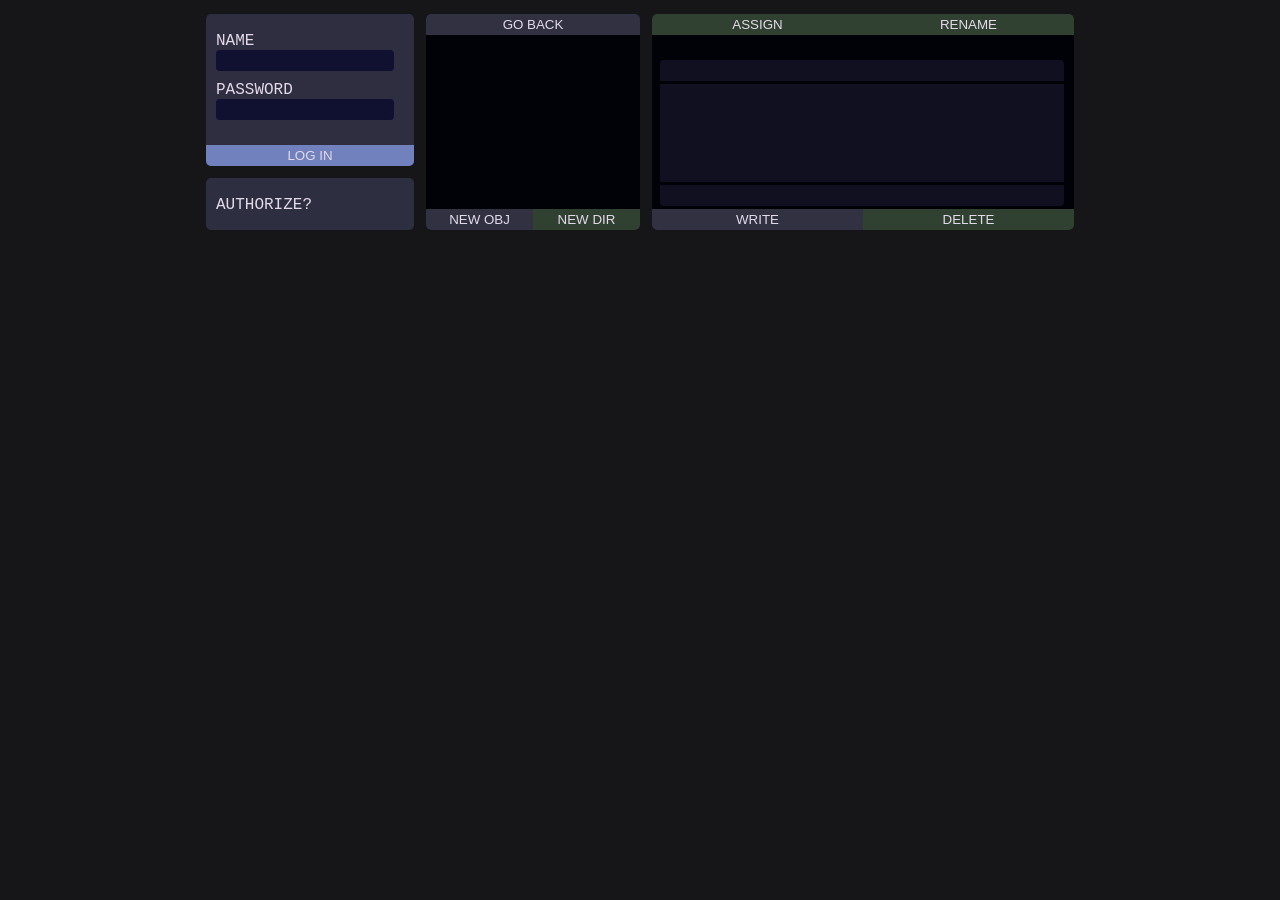
<file: html/index.html>
<!DOCTYPE html>
<html>

<head>
<link rel="stylesheet" href="visual\style.css">
<title>RBAC</title> 
</head>

<script type="text/javascript" src="scripts/authentify.js"></script>

<body>
<div class="grid">
  <div class="login">
    <div class="main loga">
      <div class=fields>
          <div class="report">NAME</div>
          <input type="text" class="sender" id="name">
          <div class="report">PASSWORD</div>
          <input type="password" class="sender" id="pass">
        </div>
      <button onclick="authentify()" class="verifier" id="ver">LOG IN</button>
    </div>
    <div class="main auth" id="desc">
      <div class="fields">
        <div class="report" id="authstat">AUTHORIZE?</div>
        <div class="who" id="identified"></div>
        <div class="token" id="token"></div>
      </div>
      <div class="roles" id="rolelist"></div>
    </div>
  </div>
  <div class="main directorer" id="dir">
    <div class="directory" id="navi">
    </div>
    <button class="return" onclick="createMenu()">GO BACK</button>
    <button class="newfile">NEW OBJ</button>
    <button class="delfile">NEW DIR</button>
  </div>
  <div class="main viewer" id="eye">
    <button class="renamer">RENAME</button>
    <button class="assigner">ASSIGN</button>
    <div class="point" id="locate"></div>
    <input class="filename" id="fsname"></input>
    <textarea class="fileview" id="pad"></textarea>
    <input class="accesslist" id="signs"></input>
    <button class="newfile">WRITE</button>
    <button class="delfile">DELETE</button>
  </div>
</div>
</body>

</html>
</file>
